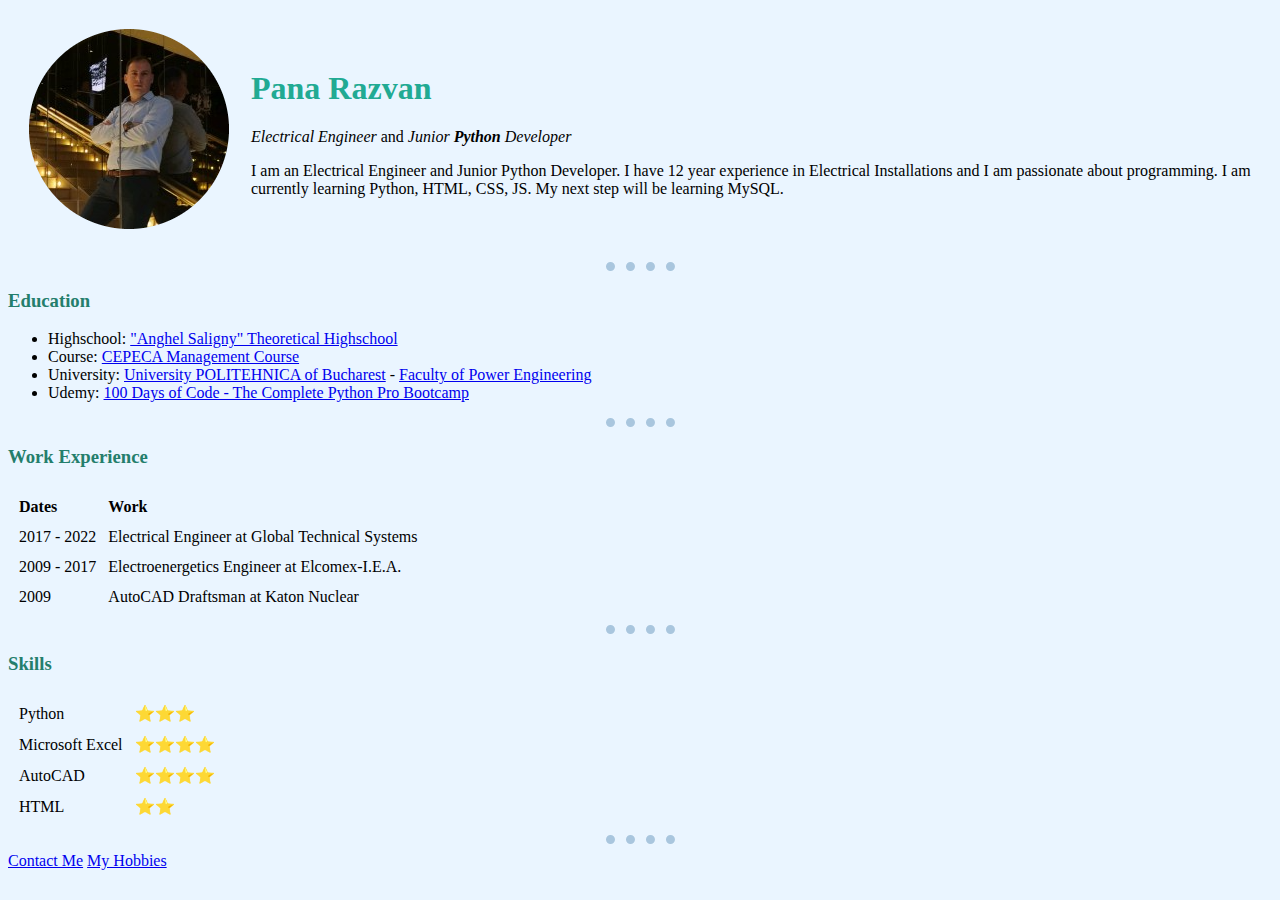
<file: index.html>
<!DOCTYPE html>
<html lang="en" dir="ltr">

<head>
  <meta charset="utf-8">
  <title>Razvan's Personal Site</title>
  <link rel="stylesheet" type="text/css" href="CSS/styles.css">
</head>

<body>
  <table cellspacing="20">
    <tr>
      <td>
        <img src="images/Razvanel-modified.png" alt="Pana Razvan Profile Picture on Linkedin">
      </td>
      <td>
        <h1>Pana Razvan</h1>
        <p><em>Electrical Engineer</em> and <em>Junior <strong>Python</strong> Developer</em></p>
        <p>I am an Electrical Engineer and Junior Python Developer. I have 12 year experience in Electrical Installations and I am passionate about programming. I am currently learning Python, HTML, CSS, JS. My next step will be learning MySQL.</p>
      </td>
    </tr>
  </table>
  <hr>
  <h3>Education</h3>
  <ul>
    <li>Highschool: <a href="https://ltascernavoda.ro/">"Anghel Saligny" Theoretical Highschool</a></li>
    <li>Course: <a href="https://drive.google.com/file/d/0B-DbwlwLrG8NcDdpTGowSlo2SWM/view?usp=sharing&resourcekey=0-mohOX3JKCMPWrTXS8PdUPw">CEPECA Management Course</a></li>
    <li>University: <a href="https://upb.ro/">University POLITEHNICA of Bucharest</a> - <a href="https://upb.ro/en/faculties/the-faculty-of-power-engineering/">Faculty of Power Engineering</a></li>
    <li>Udemy: <a href="https://www.udemy.com/course/100-days-of-code/">100 Days of Code - The Complete Python Pro Bootcamp</a></li>
  </ul>
  <hr>
  <h3>Work Experience</h3>
  <table cellspacing="10">
    <thead>
      <tr>
        <th align="left">Dates</th>
        <th align="left">Work</th>
      </tr>
    </thead>
    <tbody>
      <tr>
        <td>2017 - 2022</td>
        <td>Electrical Engineer at Global Technical Systems</td>
      </tr>
      <tr>
        <td>2009 - 2017</td>
        <td>Electroenergetics Engineer at Elcomex-I.E.A.</td>
      </tr>
      <tr>
        <td>2009</td>
        <td>AutoCAD Draftsman at Katon Nuclear</td>
      </tr>
    </tbody>
  </table>
  <hr>
  <h3>Skills</h3>
  <table cellspacing="10">
    <tr>
      <td>Python</td>
      <td>⭐⭐⭐</td>
    </tr>
    <tr>
      <td>Microsoft Excel</td>
      <td>⭐⭐⭐⭐</td>
    </tr>
    <tr>
      <td>AutoCAD</td>
      <td>⭐⭐⭐⭐</td>
    </tr>
    <tr>
      <td>HTML</td>
      <td>⭐⭐</td>
    </tr>
  </table>
  <hr>
  <a href="contact-info.html">Contact Me</a>
  <a href="hobbies.html">My Hobbies</a>
</body>

</html>
</file>
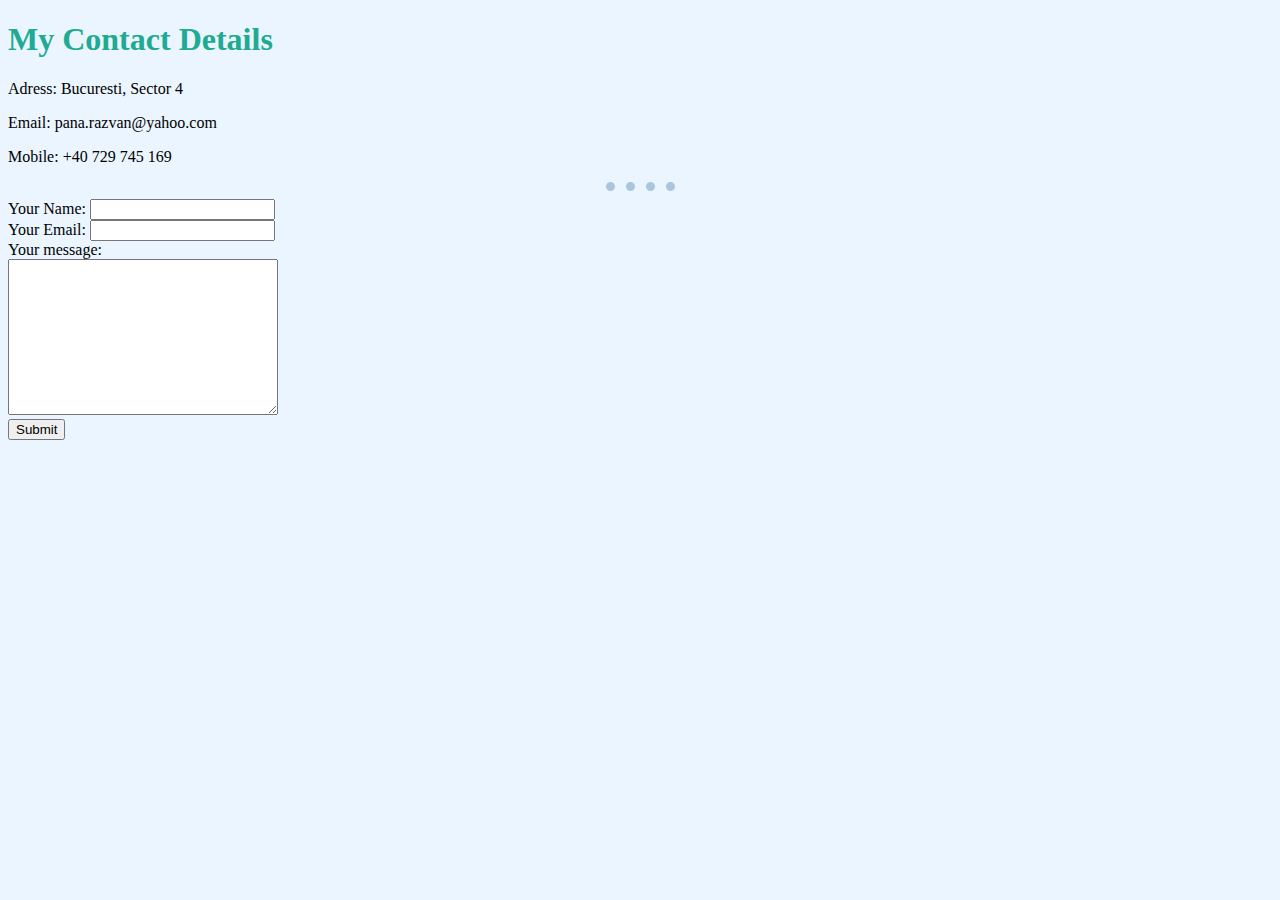
<file: contact-info.html>
<!DOCTYPE html>
<html lang="en" dir="ltr">
  <head>
    <meta charset="utf-8">
    <title>Razvan's Contact Informatios</title>
    <link rel="stylesheet" href="CSS/styles.css">
  </head>
  <body>
    <h1>My Contact Details</h1>
    <p>Adress: Bucuresti, Sector 4</p>
    <p>Email: <m>pana.razvan@yahoo.com</m></p>
    <p>Mobile: +40 729 745 169</p>
    <hr>
    <form class="" action="mailto:pana.razvan@yahoo.com" method="post">
      <label>Your Name: </label>
      <input type="text" name="yourName" value=""><br>
      <label>Your Email: </label>
      <input type="email" name="yourEmail" value=""><br>
      <label>Your message: </label><br>
      <textarea name="yourMessage" rows="10" cols="31"></textarea><br>
      <input type="submit">
    </form>
  </body>
</html>
</file>
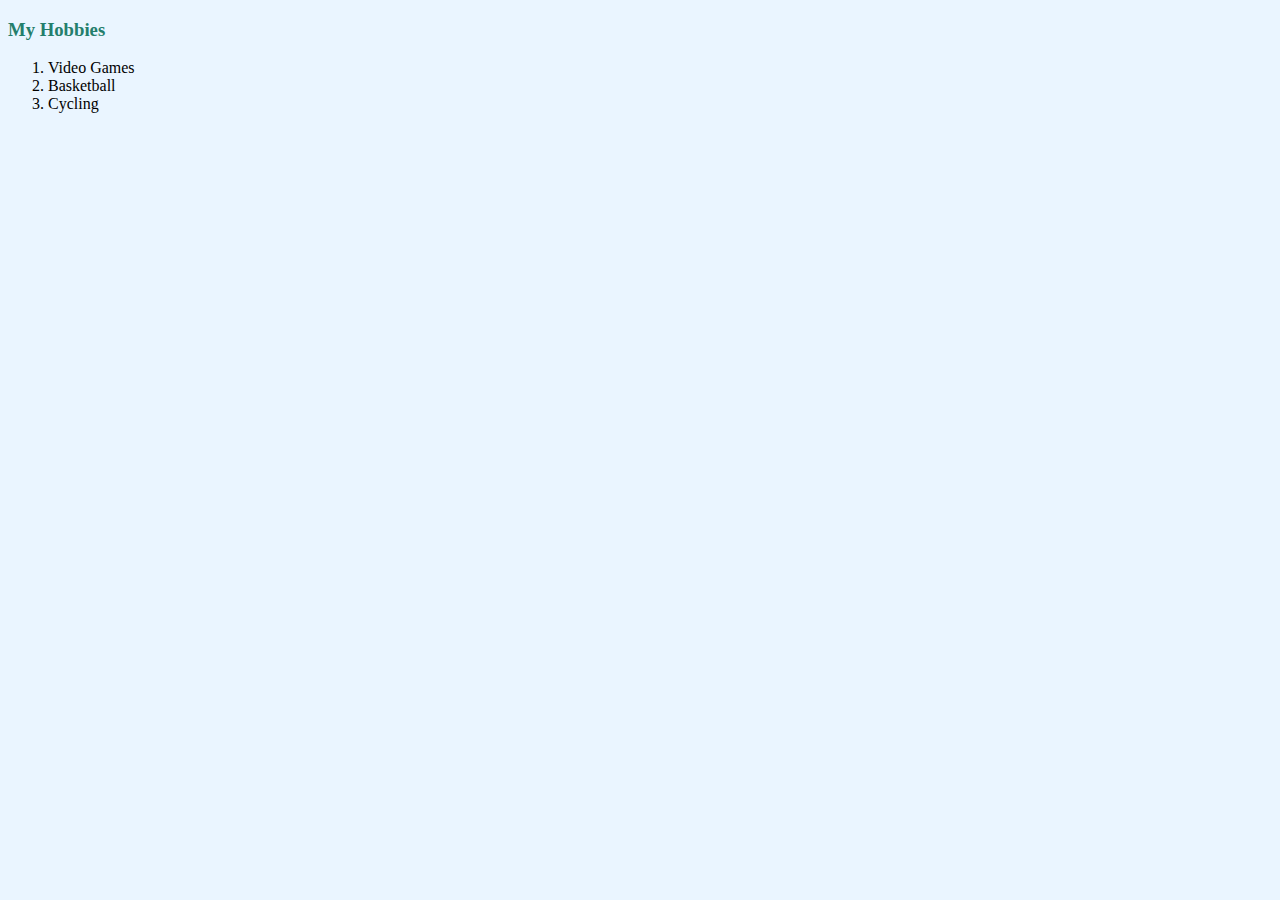
<file: hobbies.html>
<!DOCTYPE html>
<html lang="en" dir="ltr">
  <head>
    <meta charset="utf-8">
    <title>My Hobbies</title>
    <link rel="stylesheet" href="CSS/styles.css">
  </head>
  <body>
    <h3>My Hobbies</h3>
    <ol>
      <li>Video Games</li>
      <li>Basketball</li>
      <li>Cycling</li>
    </ol>
  </body>
</html>
</file>
<file: CSS/styles.css>
body {
  background-color: #EAF5FF;
}

hr {
  border-color: #A9C6DE;
  border-style: dotted none none;
  border-top-width: 9px;
  width: 69px;
}

h1 {
  color: #21AA93;
}
h3 {
  color: #247E6C;
}
</file>
